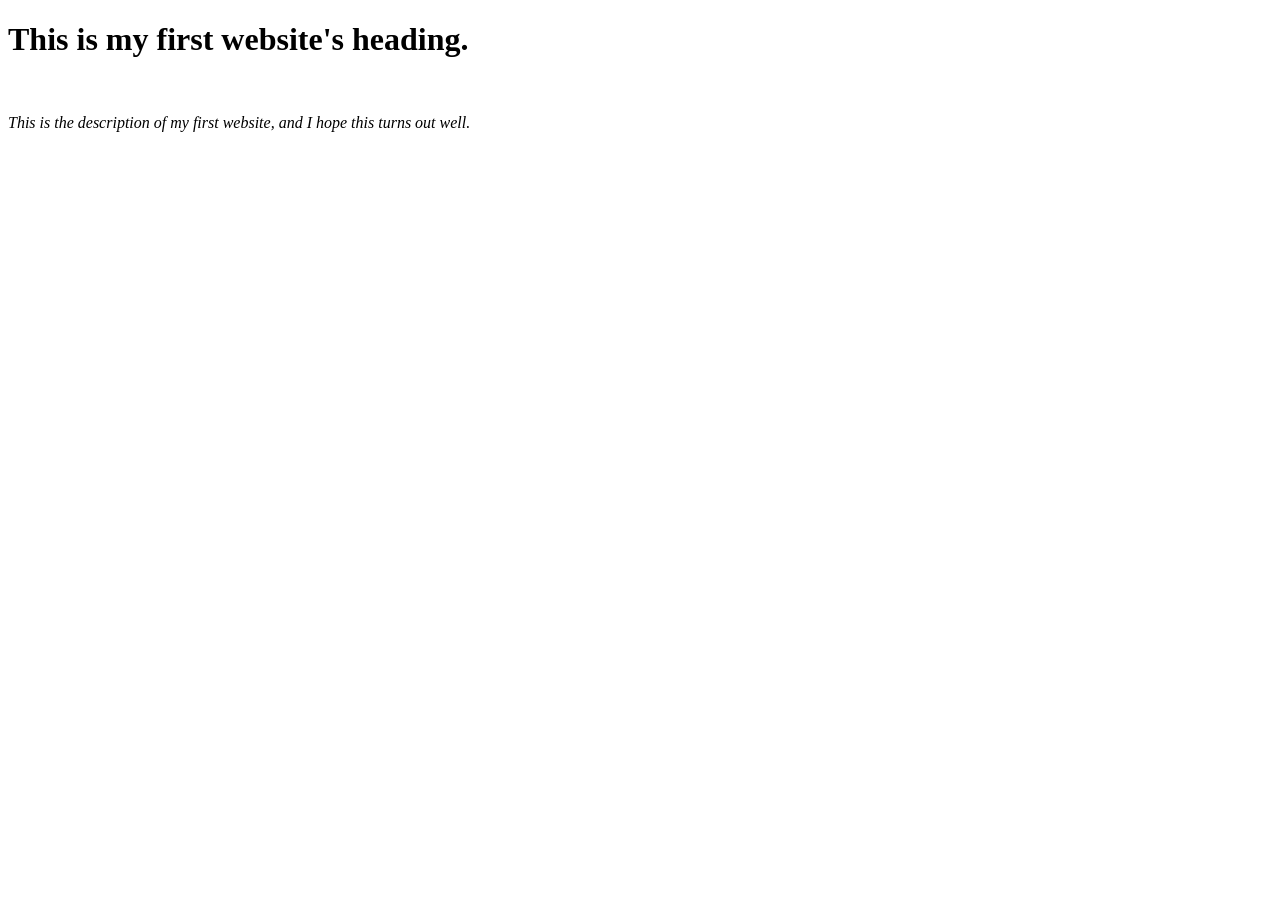
<file: first-try.html>
<!DOCTYPE html>
<!-- This is where I could give a brief introduction to the page for people who read it, or for myself when I come back to it later -->
<html lang="en">

<head>
    <meta charset="UTF-8">
    <meta name="viewport" content="width=device-width, initial-scale=1.0">
    <title>Document</title>
</head>

<body>
    <h1 id="title"><strong>This is my first website's heading.</strong></h1>
    <br>
    <!-- This is a comment that won't show up, and is for referencing when reading code. This should have a brief description of what the element does. -->
    <p class="description"><em>This is the description of my first website, and I hope this turns out well.</em></p>
</body>

</html>
</file>
